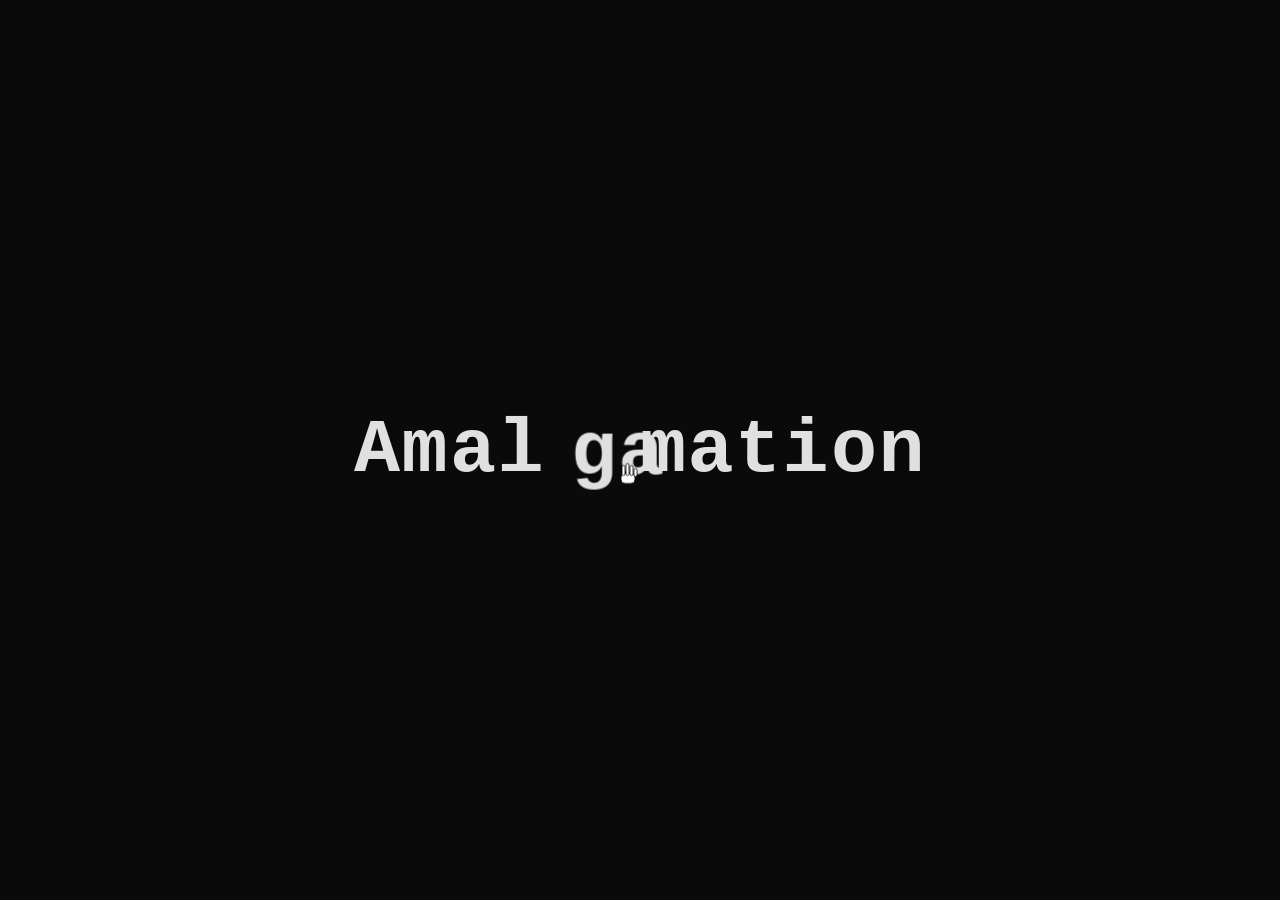
<file: index.html>
<!DOCTYPE html>
<html lang="en">
<head>
<meta charset="UTF-8">
<meta name="viewport" content="width=device-width, initial-scale=1.0">
<title>Amalgamation</title>
<link rel="preconnect" href="https://fonts.googleapis.com">
<link rel="preconnect" href="https://fonts.gstatic.com" crossorigin>
<link href="https://fonts.googleapis.com/css2?family=Playfair+Display:wght@700&family=Space+Mono:wght@700&family=Bebas+Neue&family=Caveat:wght@700&family=Press+Start+2P&family=Righteous&family=Permanent+Marker&family=Abril+Fatface&family=Lobster&family=Orbitron:wght@700&family=Pacifico&family=Rubik+Mono+One&display=swap" rel="stylesheet">
<style>
  * { margin: 0; padding: 0; box-sizing: border-box; }

  body {
    background: #0a0a0a;
    display: flex;
    justify-content: center;
    align-items: center;
    min-height: 100vh;
    overflow: hidden;
    font-family: 'Courier New', Courier, monospace;
    cursor: default;
  }

  .text-container {
    display: flex;
    align-items: flex-end;
    position: relative;
    user-select: none;
  }

  .letter-pair {
    font-size: clamp(2rem, 6vw, 5rem);
    font-weight: 700;
    color: #e0e0e0;
    position: relative;
    display: inline-block;
    will-change: transform;
    letter-spacing: 0.02em;
    transform-origin: center center;
    cursor: grab;
  }
  .letter-pair:active { cursor: grabbing; }

  .letter-pair.grabbed { color: #ffffff; }

  /* --- Fake cursor --- */
  #cursor {
    position: fixed;
    top: 0; left: 0;
    pointer-events: none;
    z-index: 9999;
    will-change: transform;
  }
  #cursor svg { display: none; }
  #cursor .arrow   { display: block; }
  #cursor.grab     .arrow { display: none; }
  #cursor.grab     .grab  { display: block; }
  #cursor.grabbing .arrow    { display: none; }
  #cursor.grabbing .grabbing { display: block; }
  #cursor.nwse .arrow { display: none; }
  #cursor.nwse .resize-nwse { display: block; }
  #cursor.nesw .arrow { display: none; }
  #cursor.nesw .resize-nesw { display: block; }

  /* --- Transform box --- */
  #transform-box {
    position: fixed;
    pointer-events: none;
    z-index: 9998;
    display: none;
  }
  #transform-box.visible { display: block; }
  #transform-box.user-active { pointer-events: auto; }

  #transform-box .border {
    position: absolute;
    inset: 0;
    border: 1.5px dashed rgba(120, 170, 255, 0.7);
    pointer-events: none;
  }

  #transform-box .handle {
    position: absolute;
    width: 12px;
    height: 12px;
    background: #fff;
    border: 1.5px solid rgba(120, 170, 255, 0.9);
    pointer-events: auto;
    cursor: pointer;
  }
  #transform-box .handle.tl, #transform-box .handle.br { cursor: nwse-resize; }
  #transform-box .handle.tr, #transform-box .handle.bl { cursor: nesw-resize; }
  #transform-box .handle.tc, #transform-box .handle.bc { cursor: ns-resize; }
  #transform-box .handle.ml, #transform-box .handle.mr { cursor: ew-resize; }

  /* Rotate zones — invisible areas just outside corners */
  #transform-box .rotate-zone {
    position: absolute;
    width: 20px;
    height: 20px;
    pointer-events: auto;
    cursor: url("data:image/svg+xml,%3Csvg xmlns='http://www.w3.org/2000/svg' width='24' height='24' viewBox='0 0 24 24' fill='none'%3E%3Cpath d='M12 3a9 9 0 1 1-6.36 2.64' stroke='white' stroke-width='2' stroke-linecap='round'/%3E%3Cpolyline points='5.64,2 5.64,5.64 2,5.64' stroke='white' stroke-width='2' stroke-linecap='round' fill='none'/%3E%3C/svg%3E") 12 12, pointer;
  }
  #transform-box .rotate-zone.rtl { top: -20px; left: -20px; }
  #transform-box .rotate-zone.rtr { top: -20px; right: -20px; }
  #transform-box .rotate-zone.rbl { bottom: -20px; left: -20px; }
  #transform-box .rotate-zone.rbr { bottom: -20px; right: -20px; }

  /* Shear zones — edges between handles */
  #transform-box .shear-zone {
    position: absolute;
    pointer-events: auto;
  }
  #transform-box .shear-zone.st { top: -6px; left: 20px; right: 20px; height: 12px; cursor: ew-resize; }
  #transform-box .shear-zone.sb { bottom: -6px; left: 20px; right: 20px; height: 12px; cursor: ew-resize; }
  #transform-box .shear-zone.sl { left: -6px; top: 20px; bottom: 20px; width: 12px; cursor: ns-resize; }
  #transform-box .shear-zone.sr { right: -6px; top: 20px; bottom: 20px; width: 12px; cursor: ns-resize; }

  /* --- Context menu --- */
  #context-menu {
    position: fixed;
    display: none;
    background: #2a2a2a;
    border: 1px solid #555;
    border-radius: 4px;
    padding: 2px 0;
    min-width: 120px;
    box-shadow: 0 4px 16px rgba(0,0,0,0.5);
    z-index: 10000;
    pointer-events: none;
  }
  #context-menu.visible { display: block; }
  #context-menu .menu-item {
    padding: 6px 16px;
    color: #ccc;
    font-size: 13px;
    font-family: -apple-system, BlinkMacSystemFont, 'Segoe UI', sans-serif;
    white-space: nowrap;
  }
  #context-menu .menu-item.hovered {
    background: #3a6abf;
    color: #fff;
  }
  #context-menu .menu-item .check {
    display: inline-block;
    width: 14px;
    color: #ccc;
  }
  #context-menu .menu-item.checked .check::before {
    content: "\2713";
  }
  #context-menu .menu-separator {
    height: 1px;
    background: #444;
    margin: 2px 0;
  }
  /* corners */
  #transform-box .handle.tl { top: -6px; left: -6px; }
  #transform-box .handle.tc { top: -6px; left: calc(50% - 6px); }
  #transform-box .handle.tr { top: -6px; right: -6px; }
  #transform-box .handle.ml { top: calc(50% - 6px); left: -6px; }
  #transform-box .handle.mr { top: calc(50% - 6px); right: -6px; }
  #transform-box .handle.bl { bottom: -6px; left: -6px; }
  #transform-box .handle.bc { bottom: -6px; left: calc(50% - 6px); }
  #transform-box .handle.br { bottom: -6px; right: -6px; }

  /* Rotate cursor */
  #cursor.rotate .arrow { display: none; }
  #cursor.rotate .rotate-icon { display: block; }

  /* --- Font dropdown --- */
  #font-dropdown {
    position: fixed;
    pointer-events: none;
    z-index: 9998;
    display: none;
    background: #2a2a2a;
    border: 1px solid #555;
    border-radius: 4px;
    padding: 2px 0;
    min-width: 180px;
    box-shadow: 0 4px 16px rgba(0,0,0,0.5);
  }
  #font-dropdown.visible { display: block; }

  #font-dropdown .font-option {
    padding: 5px 12px;
    color: #ccc;
    font-size: 14px;
    white-space: nowrap;
    transition: background 0.05s;
  }
  #font-dropdown .font-option.hovered {
    background: #3a6abf;
    color: #fff;
  }

  /* I-beam cursor for text cursor */
  #cursor.text-cursor .arrow { display: none; }
  #cursor.text-cursor .ibeam { display: block; }
</style>
</head>
<body>

<div class="text-container" id="container"></div>

<!-- Font picker dropdown -->
<div id="font-dropdown"></div>

<!-- Transform bounding box overlay -->
<div id="transform-box">
  <div class="border"></div>
  <div class="handle tl"></div>
  <div class="handle tc"></div>
  <div class="handle tr"></div>
  <div class="handle ml"></div>
  <div class="handle mr"></div>
  <div class="handle bl"></div>
  <div class="handle bc"></div>
  <div class="handle br"></div>
  <div class="rotate-zone rtl" data-corner="tl"></div>
  <div class="rotate-zone rtr" data-corner="tr"></div>
  <div class="rotate-zone rbl" data-corner="bl"></div>
  <div class="rotate-zone rbr" data-corner="br"></div>
  <div class="shear-zone st" data-edge="top"></div>
  <div class="shear-zone sb" data-edge="bottom"></div>
  <div class="shear-zone sl" data-edge="left"></div>
  <div class="shear-zone sr" data-edge="right"></div>
</div>

<!-- Context menu for copy/paste -->
<div id="context-menu">
  <div class="menu-item" data-action="copy"><span class="check"></span>Copy</div>
  <div class="menu-separator"></div>
  <div class="menu-item" data-action="paste"><span class="check"></span>Paste</div>
  <div class="menu-separator"></div>
  <div class="menu-item" data-action="bold"><span class="check"></span>Bold</div>
  <div class="menu-item" data-action="italic"><span class="check"></span>Italic</div>
</div>

<!-- Fake cursor element -->
<div id="cursor">
  <!-- Arrow -->
  <svg class="arrow" width="24" height="24" viewBox="0 0 24 24" fill="none">
    <path d="M5 3l14 9-7 1.5L8 21z" fill="#fff" stroke="#000" stroke-width="1"/>
  </svg>
  <!-- Open hand -->
  <svg class="grab" width="28" height="28" viewBox="0 0 28 28" fill="none">
    <g fill="#fff" stroke="#000" stroke-width="0.8">
      <rect x="7" y="14" width="14" height="10" rx="4"/>
      <rect x="8"  y="6"  width="3" height="10" rx="1.5"/>
      <rect x="12" y="4"  width="3" height="12" rx="1.5"/>
      <rect x="16" y="6"  width="3" height="10" rx="1.5"/>
      <rect x="20" y="9"  width="3" height="8"  rx="1.5"/>
    </g>
  </svg>
  <!-- Closed hand -->
  <svg class="grabbing" width="28" height="28" viewBox="0 0 28 28" fill="none">
    <g fill="#fff" stroke="#000" stroke-width="0.8">
      <rect x="7" y="12" width="14" height="12" rx="4"/>
      <rect x="8"  y="9"  width="3" height="6" rx="1.5"/>
      <rect x="12" y="8"  width="3" height="7" rx="1.5"/>
      <rect x="16" y="9"  width="3" height="6" rx="1.5"/>
      <rect x="20" y="10" width="3" height="5" rx="1.5"/>
    </g>
  </svg>
  <!-- I-beam (text select) -->
  <svg class="ibeam" width="24" height="24" viewBox="0 0 24 24" fill="none">
    <g stroke="#fff" stroke-width="2" stroke-linecap="round">
      <line x1="12" y1="4" x2="12" y2="20"/>
      <line x1="9" y1="4" x2="15" y2="4"/>
      <line x1="9" y1="20" x2="15" y2="20"/>
    </g>
    <g stroke="#000" stroke-width="3.5" stroke-linecap="round" opacity="0.3">
      <line x1="12" y1="4" x2="12" y2="20"/>
    </g>
    <g stroke="#fff" stroke-width="2" stroke-linecap="round">
      <line x1="12" y1="4" x2="12" y2="20"/>
      <line x1="9" y1="4" x2="15" y2="4"/>
      <line x1="9" y1="20" x2="15" y2="20"/>
    </g>
  </svg>
  <!-- Rotate cursor -->
  <svg class="rotate-icon" width="24" height="24" viewBox="0 0 24 24" fill="none">
    <g stroke="#000" stroke-width="3.5" stroke-linecap="round" opacity="0.3">
      <path d="M12 3a9 9 0 1 1-6.36 2.64"/>
    </g>
    <g stroke="#fff" stroke-width="2" stroke-linecap="round">
      <path d="M12 3a9 9 0 1 1-6.36 2.64"/>
      <polyline points="5.64,2 5.64,5.64 2,5.64"/>
    </g>
  </svg>
  <!-- Resize NWSE (top-left / bottom-right diagonal) -->
  <svg class="resize-nwse" width="24" height="24" viewBox="0 0 24 24" fill="none">
    <g stroke="#fff" stroke-width="2" stroke-linecap="round">
      <line x1="5" y1="5" x2="19" y2="19"/>
      <polyline points="5,11 5,5 11,5"/>
      <polyline points="19,13 19,19 13,19"/>
    </g>
    <g stroke="#000" stroke-width="3.5" stroke-linecap="round" opacity="0.3">
      <line x1="5" y1="5" x2="19" y2="19"/>
    </g>
    <g stroke="#fff" stroke-width="2" stroke-linecap="round">
      <line x1="5" y1="5" x2="19" y2="19"/>
      <polyline points="5,11 5,5 11,5"/>
      <polyline points="19,13 19,19 13,19"/>
    </g>
  </svg>
  <!-- Resize NESW (top-right / bottom-left diagonal) -->
  <svg class="resize-nesw" width="24" height="24" viewBox="0 0 24 24" fill="none">
    <g stroke="#000" stroke-width="3.5" stroke-linecap="round" opacity="0.3">
      <line x1="19" y1="5" x2="5" y2="19"/>
    </g>
    <g stroke="#fff" stroke-width="2" stroke-linecap="round">
      <line x1="19" y1="5" x2="5" y2="19"/>
      <polyline points="13,5 19,5 19,11"/>
      <polyline points="11,19 5,19 5,13"/>
    </g>
  </svg>
</div>

<script>
// ==================== SETUP ====================
const word = "Amalgamation";
const pairStrings = [];
for (let i = 0; i < word.length; i += 2) {
  pairStrings.push(word.slice(i, i + 2));
}

const container = document.getElementById("container");
const cursorEl = document.getElementById("cursor");
const transformBox = document.getElementById("transform-box");
const elements = [];

pairStrings.forEach((pair) => {
  const span = document.createElement("span");
  span.className = "letter-pair";
  span.textContent = pair;
  span.dataset.fontName = 'Courier New';
  container.appendChild(span);
  elements.push(span);
});

// Per-pair state: offset + independent x/y scale + natural dims
// baseCenterX/Y = screen center when tx=ty=0, scaleX=scaleY=1
const pairState = elements.map((el) => {
  const r = el.getBoundingClientRect();
  return {
    x: 0, y: 0,
    scaleX: 1, scaleY: 1,
    rotation: 0, // radians
    skewX: 0, skewY: 0, // radians
    bold: false,
    italic: false,
    naturalHW: r.width / 2,
    naturalHH: r.height / 2,
    baseCenterX: r.left + r.width / 2,
    baseCenterY: r.top + r.height / 2,
  };
});

// ==================== UTILS ====================
function randomRange(min, max) {
  return min + Math.random() * (max - min);
}
function lerp(a, b, t) {
  return a + (b - a) * t;
}
function clamp(v, lo, hi) {
  return Math.max(lo, Math.min(hi, v));
}

// Mouse acceleration curve
function mouseEase(t) {
  if (t < 0.15) {
    const s = t / 0.15;
    return 0.15 * s * s;
  } else if (t < 0.7) {
    return 0.15 + (t - 0.15) * (0.75 / 0.55);
  } else {
    const s = (t - 0.7) / 0.3;
    const overshoot = 1.02;
    return Math.min(0.9 + 0.1 * (1 - Math.pow(1 - s, 3)) * overshoot, 1.005);
  }
}

function handTremor(t, seed) {
  return Math.sin(t * 47.3 + seed) * 0.7
       + Math.sin(t * 91.7 + seed * 2.3) * 0.4
       + Math.sin(t * 23.1 + seed * 0.7) * 0.5
       + Math.sin(t * 137.9 + seed * 3.1) * 0.25;
}

function generateMousePath(x0, y0, x1, y1, numPoints) {
  const points = [];
  const dx = x1 - x0, dy = y1 - y0;
  const dist = Math.sqrt(dx * dx + dy * dy) || 1;
  const px = -dy / dist, py = dx / dist;
  const arcAmount = randomRange(-dist * 0.08, dist * 0.08);
  const seed = Math.random() * 1000;

  for (let i = 0; i <= numPoints; i++) {
    const t = i / numPoints;
    const eased = mouseEase(t);
    let x = lerp(x0, x1, eased);
    let y = lerp(y0, y1, eased);
    const arcT = Math.sin(t * Math.PI);
    x += px * arcAmount * arcT;
    y += py * arcAmount * arcT;
    x += handTremor(t * 10, seed) * 1.2;
    y += handTremor(t * 10, seed + 500) * 1.2;
    points.push({ x, y });
  }
  return points;
}

function getMoveDuration(dist) {
  // Fast, snappy movements like a real mouse
  return 80 + Math.sqrt(dist) * 10 + randomRange(0, 60);
}
function getDragDuration(dist) {
  return 100 + Math.sqrt(dist) * 14 + randomRange(0, 80);
}

function followPath(cursor, now) {
  const elapsed = now - cursor.pathStartTime;
  const t = Math.min(elapsed / cursor.pathDuration, 1);
  const idx = Math.min(Math.floor(t * (cursor.path.length - 1)), cursor.path.length - 1);
  cursor.x = cursor.path[idx].x;
  cursor.y = cursor.path[idx].y;
  return t;
}

// ==================== TRANSFORM BOX ====================
// Which handle names correspond to which corner
const HANDLE_NAMES = ['tl','tc','tr','ml','mr','bl','bc','br'];
const CORNER_HANDLES = ['tl','tr','bl','br'];

function getHandlePosition(rect, handle) {
  switch (handle) {
    case 'tl': return { x: rect.left,                    y: rect.top };
    case 'tc': return { x: rect.left + rect.width / 2,   y: rect.top };
    case 'tr': return { x: rect.left + rect.width,        y: rect.top };
    case 'ml': return { x: rect.left,                    y: rect.top + rect.height / 2 };
    case 'mr': return { x: rect.left + rect.width,        y: rect.top + rect.height / 2 };
    case 'bl': return { x: rect.left,                    y: rect.top + rect.height };
    case 'bc': return { x: rect.left + rect.width / 2,   y: rect.top + rect.height };
    case 'br': return { x: rect.left + rect.width,        y: rect.top + rect.height };
  }
}

function getHandleCursorClass(handle) {
  if (handle === 'tl' || handle === 'br') return 'nwse';
  if (handle === 'tr' || handle === 'bl') return 'nesw';
  // For edge handles, just use nwse as a fallback
  return 'nwse';
}

// The "anchor" is the opposite corner/edge from the grabbed handle
function getAnchorHandle(handle) {
  const map = { tl:'br', tr:'bl', bl:'tr', br:'tl', tc:'bc', bc:'tc', ml:'mr', mr:'ml' };
  return map[handle];
}

function getPairScreenBox(pairIndex) {
  const ps = pairState[pairIndex];
  const cx = ps.baseCenterX + ps.x;
  const cy = ps.baseCenterY + ps.y;
  const hw = ps.naturalHW * ps.scaleX;
  const hh = ps.naturalHH * ps.scaleY;
  return { left: cx - hw, top: cy - hh, width: hw * 2, height: hh * 2 };
}

function updateTransformBoxPosition(pairIndex) {
  const b = getPairScreenBox(pairIndex);
  const ps = pairState[pairIndex];
  transformBox.style.left   = b.left + 'px';
  transformBox.style.top    = b.top + 'px';
  transformBox.style.width  = b.width + 'px';
  transformBox.style.height = b.height + 'px';
  transformBox.style.transformOrigin = 'center center';
  transformBox.style.transform = `rotate(${ps.rotation.toFixed(4)}rad) skew(${ps.skewX.toFixed(4)}rad, ${ps.skewY.toFixed(4)}rad)`;
}

function showTransformBox(pairIndex) {
  transformBox.classList.add('visible');
  updateTransformBoxPosition(pairIndex);
}

function hideTransformBox() {
  // Don't hide if the user has an active selection
  if (transformBox.classList.contains('user-active')) return;
  transformBox.classList.remove('visible');
}

// ==================== FONT DROPDOWN ====================
const FONTS = [
  { name: 'Courier New',       css: "'Courier New', Courier, monospace" },
  { name: 'Playfair Display',  css: "'Playfair Display', serif" },
  { name: 'Space Mono',        css: "'Space Mono', monospace" },
  { name: 'Bebas Neue',        css: "'Bebas Neue', sans-serif" },
  { name: 'Caveat',            css: "'Caveat', cursive" },
  { name: 'Press Start 2P',    css: "'Press Start 2P', monospace" },
  { name: 'Righteous',         css: "'Righteous', sans-serif" },
  { name: 'Permanent Marker',  css: "'Permanent Marker', cursive" },
  { name: 'Abril Fatface',     css: "'Abril Fatface', serif" },
  { name: 'Lobster',           css: "'Lobster', cursive" },
  { name: 'Orbitron',          css: "'Orbitron', sans-serif" },
  { name: 'Pacifico',          css: "'Pacifico', cursive" },
  { name: 'Rubik Mono One',    css: "'Rubik Mono One', monospace" },
  {
    name: '3D Shaded',
    css: "'Rubik Mono One', monospace",
    shadow:
      "1px 1px 0 #c0c0c0," +
      "2px 2px 0 #a0a0a0," +
      "3px 3px 0 #808080," +
      "4px 4px 0 #606060," +
      "5px 5px 0 #404040," +
      "6px 6px 0 #202020," +
      "7px 7px 8px rgba(0,0,0,0.8)"
  },
];

// Apply a font entry (family + optional text-shadow like 3D) to a pair.
// We identify by name because "3D Shaded" shares its css family with "Rubik Mono One".
function setPairFontEntry(i, entry) {
  elements[i].style.fontFamily = entry.css;
  elements[i].style.textShadow = entry.shadow || '';
  pairFonts[i] = entry.css;
  elements[i].dataset.fontName = entry.name;
}

function getPairFontEntry(i) {
  const name = elements[i].dataset.fontName;
  return FONTS.find(f => f.name === name) || FONTS.find(f => f.css === pairFonts[i]) || FONTS[0];
}

const fontDropdown = document.getElementById("font-dropdown");
let fontOptionEls = [];

function buildDropdownOptions(excludeFont) {
  // Pick 5-7 random fonts to show (always include a few, exclude current)
  const available = FONTS.filter(f => f.name !== excludeFont);
  const shuffled = available.sort(() => Math.random() - 0.5);
  const count = Math.floor(randomRange(5, 8));
  const chosen = shuffled.slice(0, count);

  fontDropdown.innerHTML = '';
  fontOptionEls = [];
  chosen.forEach(f => {
    const div = document.createElement('div');
    div.className = 'font-option';
    div.textContent = f.name;
    div.style.fontFamily = f.css;
    div.dataset.fontCss = f.css;
    div.dataset.fontName = f.name;
    fontDropdown.appendChild(div);
    fontOptionEls.push(div);
  });
}

function showFontDropdown(x, y) {
  // Clamp so dropdown stays on screen
  const maxX = window.innerWidth - 200;
  const maxY = window.innerHeight - 250;
  fontDropdown.style.left = Math.min(x, maxX) + 'px';
  fontDropdown.style.top = Math.min(y, maxY) + 'px';
  fontDropdown.classList.add('visible');
}

function hideFontDropdown() {
  fontDropdown.classList.remove('visible');
  fontOptionEls.forEach(el => el.classList.remove('hovered'));
}

function highlightFontOption(index) {
  fontOptionEls.forEach((el, i) => {
    el.classList.toggle('hovered', i === index);
  });
}

// Track current font per pair
const pairFonts = elements.map(() => "'Courier New', Courier, monospace");

// ==================== CONTEXT MENU & CLIPBOARD ====================
const contextMenu = document.getElementById('context-menu');
const clipboard = { pairIndex: -1 }; // which pair was "copied"

function showContextMenu(x, y) {
  contextMenu.style.left = Math.min(x, window.innerWidth - 140) + 'px';
  contextMenu.style.top = Math.min(y, window.innerHeight - 80) + 'px';
  contextMenu.classList.add('visible');
}

function hideContextMenu() {
  contextMenu.classList.remove('visible');
  contextMenu.querySelectorAll('.menu-item').forEach(el => el.classList.remove('hovered'));
}

function highlightMenuItem(actionName) {
  contextMenu.querySelectorAll('.menu-item').forEach(el => {
    el.classList.toggle('hovered', el.dataset.action === actionName);
  });
}

function applyTextStyle(i) {
  const ps = pairState[i];
  const el = elements[i];
  el.style.fontWeight = ps.bold ? '900' : '';
  el.style.fontStyle = ps.italic ? 'italic' : '';
  // Bold/italic changes text metrics → flex layout shifts → recalc all pairs
  recalcAllNaturalDims();
}

function syncContextMenuChecks(pairIndex) {
  const ps = pairIndex >= 0 ? pairState[pairIndex] : null;
  contextMenu.querySelectorAll('.menu-item').forEach(el => {
    const a = el.dataset.action;
    if (a === 'bold')        el.classList.toggle('checked', !!(ps && ps.bold));
    else if (a === 'italic') el.classList.toggle('checked', !!(ps && ps.italic));
  });
}

function duplicatePair(srcIndex, offsetX, offsetY) {
  // Create a visual copy of the source pair at an offset position
  const srcEl = elements[srcIndex];
  const srcPs = pairState[srcIndex];
  const span = document.createElement('span');
  span.className = 'letter-pair';
  span.textContent = srcEl.textContent;
  // Copy font entry (carries font-family AND any text-shadow like 3D)
  const srcFontEntry = getPairFontEntry(srcIndex);
  span.style.fontFamily = srcFontEntry.css;
  if (srcFontEntry.shadow) span.style.textShadow = srcFontEntry.shadow;
  span.dataset.fontName = srcFontEntry.name;
  if (srcPs.bold) span.style.fontWeight = '900';
  if (srcPs.italic) span.style.fontStyle = 'italic';
  container.appendChild(span);

  // Measure the new element's natural position
  const oldTransforms = elements.map((el, i) => el.style.transform);
  elements.forEach(el => { el.style.transform = 'translate(0px, 0px) scale(1, 1)'; });
  span.style.transform = 'translate(0px, 0px) scale(1, 1)';

  const r = span.getBoundingClientRect();
  const newPs = {
    x: 0, y: 0,
    scaleX: srcPs.scaleX, scaleY: srcPs.scaleY,
    rotation: srcPs.rotation,
    skewX: srcPs.skewX, skewY: srcPs.skewY,
    bold: srcPs.bold,
    italic: srcPs.italic,
    naturalHW: r.width / 2,
    naturalHH: r.height / 2,
    baseCenterX: r.left + r.width / 2,
    baseCenterY: r.top + r.height / 2,
  };

  // Position the copy at the desired screen position
  const srcScreenX = srcPs.baseCenterX + srcPs.x;
  const srcScreenY = srcPs.baseCenterY + srcPs.y;
  newPs.x = (srcScreenX + offsetX) - newPs.baseCenterX;
  newPs.y = (srcScreenY + offsetY) - newPs.baseCenterY;

  elements.push(span);
  pairState.push(newPs);
  pairFonts.push(pairFonts[srcIndex]);

  // Restore all existing transforms
  elements.forEach((el, i) => {
    if (i < oldTransforms.length) {
      el.style.transform = oldTransforms[i];
    }
  });

  // Recalc to account for flex layout shift from adding a new element
  recalcAllNaturalDims();

  // Add user interaction to the new element
  const newIndex = elements.length - 1;
  span.addEventListener('mousedown', (e) => {
    if (e.button === 2) return; // right-click handled separately
    e.preventDefault();
    userSelectPair(newIndex);
    user.dragging = true;
    user.mode = 'move';
    user.startX = e.clientX;
    user.startY = e.clientY;
    user.startPairX = pairState[newIndex].x;
    user.startPairY = pairState[newIndex].y;
  });
  span.addEventListener('contextmenu', (e) => {
    e.preventDefault();
    userSelectPair(newIndex);
    clipboard.pairIndex = newIndex;
    showContextMenu(e.clientX, e.clientY);
    contextMenu.style.pointerEvents = 'auto';
    contextMenu.querySelectorAll('.menu-item').forEach(mi => {
      mi.style.opacity = '1';
      mi.style.pointerEvents = 'auto';
    });
    syncContextMenuChecks(newIndex);
  });

  return newIndex;
}

// ==================== STATE MACHINE ====================
const cursor = {
  x: window.innerWidth / 2,
  y: window.innerHeight / 2 - 100,
  targetPair: -1,
  phase: 'idle',
  path: [],
  pathStartTime: 0,
  pathDuration: 0,
  dragStartCursorX: 0,
  dragStartCursorY: 0,
  dragStartPairX: 0,
  dragStartPairY: 0,
  idleTimer: 0,
  hoverTimer: 0,
  // transform-specific
  actionType: 'drag', // 'drag' or 'transform'
  selectedHandle: 'br',
  anchorX: 0,
  anchorY: 0,
  startScaleX: 1,
  startScaleY: 1,
  startHandleX: 0,
  startHandleY: 0,
  // sign of (handle - anchor) per axis at drag start
  signX: 1,
  signY: 1,
  // font-change specific
  selectedFontIndex: 0,
  // rotate-specific
  startRotation: 0,
  startAngleToCenter: 0,
  // skew-specific
  startSkewX: 0,
  startSkewY: 0,
  skewAxis: 'x', // 'x' or 'y'
  // copyPaste-specific
  copiedPairIndex: -1,
  pasteX: 0,
  pasteY: 0,
};

function pickNextTarget() {
  let next;
  do {
    next = Math.floor(Math.random() * elements.length);
  } while (next === cursor.targetPair && Math.random() > 0.3);
  return next;
}

function getPairCenter(i) {
  const ps = pairState[i];
  return { x: ps.baseCenterX + ps.x, y: ps.baseCenterY + ps.y };
}

// --- Phase transitions ---

function startIdle() {
  cursor.phase = 'idle';
  cursor.idleTimer = randomRange(80, 350);
  cursorEl.className = '';
  hideTransformBox();
  hideFontDropdown();
  hideContextMenu();
}

function startMoveToTarget() {
  cursor.targetPair = pickNextTarget();
  // Action type distribution:
  // drag: 43% | transform(scale): 20% | rotate: 15% | fontChange: 10% | skew: 10% | copyPaste: 2%
  const roll = Math.random();
  if      (roll < 0.43) cursor.actionType = 'drag';
  else if (roll < 0.63) cursor.actionType = 'transform';
  else if (roll < 0.78) cursor.actionType = 'rotate';
  else if (roll < 0.88) cursor.actionType = 'fontChange';
  else if (roll < 0.98) cursor.actionType = 'skew';
  else                   cursor.actionType = 'copyPaste';

  let aimX, aimY;
  const center = getPairCenter(cursor.targetPair);

  if (cursor.actionType === 'drag') {
    aimX = center.x + randomRange(-10, 10);
    aimY = center.y + randomRange(-8, 8);
  } else if (cursor.actionType === 'fontChange') {
    // Move to the text (we'll right-click / click on it)
    aimX = center.x + randomRange(-5, 15);
    aimY = center.y + randomRange(-5, 5);
  } else {
    aimX = center.x + randomRange(-5, 5);
    aimY = center.y + randomRange(-5, 5);
  }

  const dist = Math.sqrt((aimX - cursor.x) ** 2 + (aimY - cursor.y) ** 2);
  cursor.path = generateMousePath(cursor.x, cursor.y, aimX, aimY, 60);
  cursor.pathStartTime = performance.now();
  cursor.pathDuration = getMoveDuration(dist);
  cursor.phase = 'moveToTarget';
  cursorEl.className = '';
}

function startHover() {
  cursor.phase = 'hover';
  cursor.hoverTimer = randomRange(80, 250);

  if (cursor.actionType === 'fontChange') {
    cursorEl.className = 'text-cursor';
  } else {
    cursorEl.className = 'grab';
  }

  if (cursor.actionType === 'transform' || cursor.actionType === 'rotate' || cursor.actionType === 'skew') {
    showTransformBox(cursor.targetPair);
  }
}

function startMoveToHandle() {
  // Pick a corner handle
  cursor.selectedHandle = CORNER_HANDLES[Math.floor(Math.random() * CORNER_HANDLES.length)];
  const boxRect = getPairScreenBox(cursor.targetPair);
  const handlePos = getHandlePosition(boxRect, cursor.selectedHandle);
  const aimX = handlePos.x + randomRange(-2, 2);
  const aimY = handlePos.y + randomRange(-2, 2);
  const dist = Math.sqrt((aimX - cursor.x) ** 2 + (aimY - cursor.y) ** 2);
  cursor.path = generateMousePath(cursor.x, cursor.y, aimX, aimY, 40);
  cursor.pathStartTime = performance.now();
  cursor.pathDuration = getMoveDuration(dist);
  cursor.phase = 'moveToHandle';
  cursorEl.className = '';
}

function startHandleHover() {
  cursor.phase = 'handleHover';
  cursor.hoverTimer = randomRange(50, 150);
  cursorEl.className = getHandleCursorClass(cursor.selectedHandle);
}

function startGrab() {
  if (cursor.actionType === 'drag') {
    cursor.phase = 'grab';
    cursor.hoverTimer = randomRange(30, 80);
    cursorEl.className = 'grabbing';
    elements[cursor.targetPair].classList.add('grabbed');
    cursor.dragStartPairX = pairState[cursor.targetPair].x;
    cursor.dragStartPairY = pairState[cursor.targetPair].y;
    cursor.dragStartCursorX = cursor.x;
    cursor.dragStartCursorY = cursor.y;
  }
}

function startTransformGrab() {
  cursor.phase = 'transformGrab';
  cursor.hoverTimer = randomRange(30, 70);

  const anchorHandle = getAnchorHandle(cursor.selectedHandle);
  const box = getPairScreenBox(cursor.targetPair);
  const anchorPos = getHandlePosition(box, anchorHandle);
  const handlePos = getHandlePosition(box, cursor.selectedHandle);

  cursor.anchorX = anchorPos.x;
  cursor.anchorY = anchorPos.y;
  cursor.startHandleX = handlePos.x;
  cursor.startHandleY = handlePos.y;
  cursor.startScaleX = pairState[cursor.targetPair].scaleX;
  cursor.startScaleY = pairState[cursor.targetPair].scaleY;
  // record which direction handle is relative to anchor
  cursor.signX = Math.sign(handlePos.x - anchorPos.x) || 1;
  cursor.signY = Math.sign(handlePos.y - anchorPos.y) || 1;
}

function startDrag() {
  const maxDrag = Math.min(window.innerWidth, window.innerHeight) * 0.12;
  const dragDist = randomRange(10, maxDrag);
  const dragAngle = Math.random() * Math.PI * 2;
  const currentX = pairState[cursor.targetPair].x;
  const currentY = pairState[cursor.targetPair].y;
  const distFromOrigin = Math.sqrt(currentX ** 2 + currentY ** 2);
  const maxDrift = Math.min(window.innerWidth, window.innerHeight) * 0.15;
  let biasAngle = dragAngle;
  if (distFromOrigin > maxDrift * 0.5) {
    const toOrigin = Math.atan2(-currentY, -currentX);
    biasAngle = lerp(dragAngle, toOrigin, 0.4 + Math.random() * 0.3);
  }
  const destX = cursor.x + Math.cos(biasAngle) * dragDist;
  const destY = cursor.y + Math.sin(biasAngle) * dragDist;
  const dist = Math.sqrt((destX - cursor.x) ** 2 + (destY - cursor.y) ** 2);

  if (Math.random() < 0.35) {
    const midX = cursor.x + Math.cos(biasAngle) * dragDist * 0.5 + randomRange(-15, 15);
    const midY = cursor.y + Math.sin(biasAngle) * dragDist * 0.5 + randomRange(-15, 15);
    const path1 = generateMousePath(cursor.x, cursor.y, midX, midY, 30);
    const path2 = generateMousePath(midX, midY, destX, destY, 30);
    cursor.path = path1.concat(path2.slice(1));
  } else {
    cursor.path = generateMousePath(cursor.x, cursor.y, destX, destY, 60);
  }

  cursor.pathStartTime = performance.now();
  cursor.pathDuration = getDragDuration(dist);
  cursor.phase = 'drag';
  cursor.dragStartCursorX = cursor.x;
  cursor.dragStartCursorY = cursor.y;
  cursor.dragStartPairX = pairState[cursor.targetPair].x;
  cursor.dragStartPairY = pairState[cursor.targetPair].y;
}

function biasedTargetScale(current) {
  if (current > 1.3) return randomRange(0.7, 1.05);
  if (current < 0.7) return randomRange(0.9, 1.3);
  return randomRange(0.6, 1.4);
}

function startTransformDrag() {
  const ps = pairState[cursor.targetPair];
  // 25% of the time: uniform scale (same X and Y)
  let targetSX, targetSY;
  if (Math.random() < 0.25) {
    const s = biasedTargetScale(Math.max(ps.scaleX, ps.scaleY));
    targetSX = s;
    targetSY = s;
  } else {
    targetSX = biasedTargetScale(ps.scaleX);
    targetSY = biasedTargetScale(ps.scaleY);
  }

  // Where should the handle end up given those target scales?
  // handle_x = anchor_x + signX * 2 * naturalHW * targetSX
  const destX = cursor.anchorX + cursor.signX * 2 * ps.naturalHW * targetSX;
  const destY = cursor.anchorY + cursor.signY * 2 * ps.naturalHH * targetSY;

  const moveDist = Math.sqrt((destX - cursor.x) ** 2 + (destY - cursor.y) ** 2);
  cursor.path = generateMousePath(cursor.x, cursor.y, destX, destY, 60);
  cursor.pathStartTime = performance.now();
  cursor.pathDuration = getDragDuration(moveDist);
  cursor.phase = 'transformDrag';
}

function startRelease() {
  cursor.phase = 'release';
  cursor.hoverTimer = randomRange(50, 180);
  if (cursor.actionType === 'drag') {
    cursorEl.className = 'grab';
    elements[cursor.targetPair].classList.remove('grabbed');
  } else {
    cursorEl.className = getHandleCursorClass(cursor.selectedHandle);
  }
}

function startTransformRelease() {
  cursor.phase = 'transformRelease';
  cursor.hoverTimer = randomRange(80, 250);
  cursorEl.className = '';
}

// --- ROTATE PHASES ---

function startMoveToRotateHandle() {
  // Move to just outside a random corner (rotation hotspot)
  cursor.selectedHandle = CORNER_HANDLES[Math.floor(Math.random() * CORNER_HANDLES.length)];
  const boxRect = getPairScreenBox(cursor.targetPair);
  const handlePos = getHandlePosition(boxRect, cursor.selectedHandle);
  const center = getPairCenter(cursor.targetPair);
  // Aim slightly outside the corner (where rotate cursor appears in Photoshop)
  const dx = handlePos.x - center.x;
  const dy = handlePos.y - center.y;
  const len = Math.sqrt(dx * dx + dy * dy) || 1;
  const aimX = handlePos.x + (dx / len) * 15 + randomRange(-3, 3);
  const aimY = handlePos.y + (dy / len) * 15 + randomRange(-3, 3);
  const dist = Math.sqrt((aimX - cursor.x) ** 2 + (aimY - cursor.y) ** 2);
  cursor.path = generateMousePath(cursor.x, cursor.y, aimX, aimY, 40);
  cursor.pathStartTime = performance.now();
  cursor.pathDuration = getMoveDuration(dist);
  cursor.phase = 'moveToRotateHandle';
  cursorEl.className = '';
}

function startRotateHover() {
  cursor.phase = 'rotateHover';
  cursor.hoverTimer = randomRange(50, 150);
  cursorEl.className = 'rotate';
}

function startRotateGrab() {
  cursor.phase = 'rotateGrab';
  cursor.hoverTimer = randomRange(30, 70);
  const center = getPairCenter(cursor.targetPair);
  cursor.startRotation = pairState[cursor.targetPair].rotation;
  cursor.startAngleToCenter = Math.atan2(cursor.y - center.y, cursor.x - center.x);
}

function startRotateDrag() {
  const ps = pairState[cursor.targetPair];
  // Pick a target rotation delta: between -45 and +45 degrees
  // Bias toward returning to 0 if already rotated a lot
  let targetDelta;
  const currentDeg = ps.rotation * 180 / Math.PI;
  if (Math.abs(currentDeg) > 25) {
    // Bias back toward 0
    targetDelta = -ps.rotation * randomRange(0.3, 0.8);
  } else {
    targetDelta = randomRange(-0.7, 0.7); // ~±40 degrees in radians
  }

  // Compute where the cursor needs to go to achieve that rotation
  // The cursor needs to arc around the center of the pair
  const center = getPairCenter(cursor.targetPair);
  const dx = cursor.x - center.x;
  const dy = cursor.y - center.y;
  const radius = Math.sqrt(dx * dx + dy * dy) || 50;
  const currentAngle = Math.atan2(dy, dx);
  const targetAngle = currentAngle + targetDelta;
  const destX = center.x + Math.cos(targetAngle) * radius;
  const destY = center.y + Math.sin(targetAngle) * radius;

  // Generate an arc path (not a straight line)
  const numPoints = 60;
  const points = [];
  const seed = Math.random() * 1000;
  for (let i = 0; i <= numPoints; i++) {
    const t = i / numPoints;
    const eased = mouseEase(t);
    const angle = lerp(currentAngle, targetAngle, eased);
    const r = radius + handTremor(t * 10, seed) * 1.0;
    points.push({
      x: center.x + Math.cos(angle) * r,
      y: center.y + Math.sin(angle) * r,
    });
  }

  cursor.path = points;
  cursor.pathStartTime = performance.now();
  cursor.pathDuration = getDragDuration(Math.abs(targetDelta) * radius);
  cursor.phase = 'rotateDrag';
}

function startRotateRelease() {
  cursor.phase = 'rotateRelease';
  cursor.hoverTimer = randomRange(80, 200);
  cursorEl.className = 'rotate';
}

// --- SKEW PHASES ---

function startMoveToSkewHandle() {
  // Move to a mid-edge handle (top-center, bottom-center, mid-left, mid-right)
  const EDGE_HANDLES = ['tc', 'bc', 'ml', 'mr'];
  cursor.selectedHandle = EDGE_HANDLES[Math.floor(Math.random() * EDGE_HANDLES.length)];
  cursor.skewAxis = (cursor.selectedHandle === 'tc' || cursor.selectedHandle === 'bc') ? 'x' : 'y';
  const boxRect = getPairScreenBox(cursor.targetPair);
  const handlePos = getHandlePosition(boxRect, cursor.selectedHandle);
  const aimX = handlePos.x + randomRange(-3, 3);
  const aimY = handlePos.y + randomRange(-3, 3);
  const dist = Math.sqrt((aimX - cursor.x) ** 2 + (aimY - cursor.y) ** 2);
  cursor.path = generateMousePath(cursor.x, cursor.y, aimX, aimY, 40);
  cursor.pathStartTime = performance.now();
  cursor.pathDuration = getMoveDuration(dist);
  cursor.phase = 'moveToSkewHandle';
  cursorEl.className = '';
}

function startSkewHover() {
  cursor.phase = 'skewHover';
  cursor.hoverTimer = randomRange(50, 150);
  // Use nwse/nesw as a stand-in for skew cursor
  cursorEl.className = cursor.skewAxis === 'x' ? 'nesw' : 'nwse';
}

function startSkewGrab() {
  cursor.phase = 'skewGrab';
  cursor.hoverTimer = randomRange(30, 70);
  cursor.startSkewX = pairState[cursor.targetPair].skewX;
  cursor.startSkewY = pairState[cursor.targetPair].skewY;
  cursor.dragStartCursorX = cursor.x;
  cursor.dragStartCursorY = cursor.y;
}

function startSkewDrag() {
  const ps = pairState[cursor.targetPair];
  // Pick a target skew amount — bias back toward 0 if already skewed
  let targetSkew;
  const currentSkew = cursor.skewAxis === 'x' ? ps.skewX : ps.skewY;
  if (Math.abs(currentSkew) > 0.3) {
    targetSkew = -currentSkew * randomRange(0.3, 0.8);
  } else {
    targetSkew = randomRange(-0.5, 0.5); // ~±28 degrees
  }
  const delta = targetSkew - currentSkew;

  // Drag horizontally for skewX, vertically for skewY
  let destX, destY;
  if (cursor.skewAxis === 'x') {
    destX = cursor.x + delta * 120; // map skew radians to pixels
    destY = cursor.y + randomRange(-5, 5);
  } else {
    destX = cursor.x + randomRange(-5, 5);
    destY = cursor.y + delta * 120;
  }

  const dist = Math.sqrt((destX - cursor.x) ** 2 + (destY - cursor.y) ** 2);
  cursor.path = generateMousePath(cursor.x, cursor.y, destX, destY, 60);
  cursor.pathStartTime = performance.now();
  cursor.pathDuration = getDragDuration(dist);
  cursor.phase = 'skewDrag';
}

function startSkewRelease() {
  cursor.phase = 'skewRelease';
  cursor.hoverTimer = randomRange(80, 200);
  cursorEl.className = '';
}

// --- FONT CHANGE PHASES ---

function startFontClick() {
  // "Click" on the pair — brief pause as if clicking
  cursor.phase = 'fontClick';
  cursor.hoverTimer = randomRange(60, 150);
  cursorEl.className = 'text-cursor';
  // Highlight the pair
  elements[cursor.targetPair].classList.add('grabbed');
}

function startFontDropdownShow() {
  cursor.phase = 'fontDropdownShow';
  cursor.hoverTimer = randomRange(150, 350);
  cursorEl.className = '';
  // Build and show the dropdown near the cursor
  const currentFontName = getPairFontEntry(cursor.targetPair).name;
  buildDropdownOptions(currentFontName);
  showFontDropdown(cursor.x + 8, cursor.y + 8);
}

function startMoveToFontOption() {
  // Pick a random option from the dropdown
  cursor.selectedFontIndex = Math.floor(Math.random() * fontOptionEls.length);
  const optionEl = fontOptionEls[cursor.selectedFontIndex];
  const rect = optionEl.getBoundingClientRect();
  const aimX = rect.left + randomRange(20, rect.width - 10);
  const aimY = rect.top + rect.height / 2 + randomRange(-2, 2);
  const dist = Math.sqrt((aimX - cursor.x) ** 2 + (aimY - cursor.y) ** 2);
  cursor.path = generateMousePath(cursor.x, cursor.y, aimX, aimY, 40);
  cursor.pathStartTime = performance.now();
  cursor.pathDuration = getMoveDuration(dist) * 1.5; // slower, deliberate
  cursor.phase = 'moveToFontOption';
  cursorEl.className = '';
}

// Recalc natural dims for ALL pairs — needed because a font change
// on one element shifts siblings in the flex layout (flex-end).
function recalcAllNaturalDims() {
  // Save old base positions so we can compensate offsets
  const oldBases = pairState.map(ps => ({ x: ps.baseCenterX, y: ps.baseCenterY }));

  // Temporarily reset ALL transforms to measure true natural positions
  elements.forEach((el, i) => {
    el.style.transform = 'translate(0px, 0px) scale(1, 1)';
  });
  // Single forced reflow, then read all
  elements.forEach((el, i) => {
    const r = el.getBoundingClientRect();
    pairState[i].naturalHW = r.width / 2;
    pairState[i].naturalHH = r.height / 2;
    pairState[i].baseCenterX = r.left + r.width / 2;
    pairState[i].baseCenterY = r.top + r.height / 2;
  });
  // Adjust x/y offsets so each pair stays in the same screen position
  // despite its base position shifting
  pairState.forEach((ps, i) => {
    ps.x += oldBases[i].x - ps.baseCenterX;
    ps.y += oldBases[i].y - ps.baseCenterY;
  });
  // Restore all transforms
  elements.forEach((el, i) => {
    const ps = pairState[i];
    el.style.transform = `translate(${ps.x.toFixed(2)}px, ${ps.y.toFixed(2)}px) rotate(${ps.rotation.toFixed(4)}rad) skew(${ps.skewX.toFixed(4)}rad, ${ps.skewY.toFixed(4)}rad) scale(${ps.scaleX.toFixed(4)}, ${ps.scaleY.toFixed(4)})`;
  });
}

function startFontOptionClick() {
  cursor.phase = 'fontOptionClick';
  cursor.hoverTimer = randomRange(80, 180);
  // Apply the font (using the entry so 3D shadow is carried along)
  const optionEl = fontOptionEls[cursor.selectedFontIndex];
  const entry = FONTS.find(f => f.name === optionEl.dataset.fontName) || FONTS[0];
  setPairFontEntry(cursor.targetPair, entry);
  // Recalculate ALL pairs — font change shifts flex layout for everyone
  recalcAllNaturalDims();
}

function startFontDismiss() {
  cursor.phase = 'fontDismiss';
  cursor.hoverTimer = randomRange(80, 200);
  hideFontDropdown();
  elements[cursor.targetPair].classList.remove('grabbed');
  cursorEl.className = '';
}

// --- COPY/PASTE PHASES ---

function startCopyRightClick() {
  cursor.phase = 'copyRightClick';
  cursor.hoverTimer = randomRange(60, 130);
  cursor.copiedPairIndex = cursor.targetPair;
  cursorEl.className = '';
}

function startCopyMenuShow() {
  cursor.phase = 'copyMenuShow';
  cursor.hoverTimer = randomRange(200, 400);
  showContextMenu(cursor.x + 2, cursor.y + 2);
}

function startCopyMoveToCopy() {
  const copyItem = contextMenu.querySelector('[data-action="copy"]');
  const rect = copyItem.getBoundingClientRect();
  const aimX = rect.left + rect.width / 2 + randomRange(-10, 10);
  const aimY = rect.top + rect.height / 2 + randomRange(-2, 2);
  const dist = Math.sqrt((aimX - cursor.x) ** 2 + (aimY - cursor.y) ** 2);
  cursor.path = generateMousePath(cursor.x, cursor.y, aimX, aimY, 30);
  cursor.pathStartTime = performance.now();
  cursor.pathDuration = getMoveDuration(dist) * 1.2;
  cursor.phase = 'copyMoveToCopy';
}

function startCopyCopyClick() {
  cursor.phase = 'copyCopyClick';
  cursor.hoverTimer = randomRange(60, 120);
  highlightMenuItem('copy');
}

function startCopyHideMenu() {
  cursor.phase = 'copyHideMenu';
  cursor.hoverTimer = randomRange(100, 250);
  hideContextMenu();
  cursorEl.className = '';
  // Pick a paste destination — offset from the copied pair
  const srcCenter = getPairCenter(cursor.copiedPairIndex);
  const offsetDist = randomRange(30, 80);
  const offsetAngle = Math.random() * Math.PI * 2;
  cursor.pasteX = srcCenter.x + Math.cos(offsetAngle) * offsetDist;
  cursor.pasteY = srcCenter.y + Math.sin(offsetAngle) * offsetDist;
}

function startCopyMoveToTarget() {
  const aimX = cursor.pasteX + randomRange(-5, 5);
  const aimY = cursor.pasteY + randomRange(-5, 5);
  const dist = Math.sqrt((aimX - cursor.x) ** 2 + (aimY - cursor.y) ** 2);
  cursor.path = generateMousePath(cursor.x, cursor.y, aimX, aimY, 50);
  cursor.pathStartTime = performance.now();
  cursor.pathDuration = getMoveDuration(dist);
  cursor.phase = 'copyMoveToTarget';
  cursorEl.className = '';
}

function startPasteRightClick() {
  cursor.phase = 'pasteRightClick';
  cursor.hoverTimer = randomRange(60, 130);
}

function startPasteMenuShow() {
  cursor.phase = 'pasteMenuShow';
  cursor.hoverTimer = randomRange(200, 400);
  showContextMenu(cursor.x + 2, cursor.y + 2);
}

function startPasteMoveToPaste() {
  const pasteItem = contextMenu.querySelector('[data-action="paste"]');
  const rect = pasteItem.getBoundingClientRect();
  const aimX = rect.left + rect.width / 2 + randomRange(-10, 10);
  const aimY = rect.top + rect.height / 2 + randomRange(-2, 2);
  const dist = Math.sqrt((aimX - cursor.x) ** 2 + (aimY - cursor.y) ** 2);
  cursor.path = generateMousePath(cursor.x, cursor.y, aimX, aimY, 30);
  cursor.pathStartTime = performance.now();
  cursor.pathDuration = getMoveDuration(dist) * 1.2;
  cursor.phase = 'pasteMoveToPaste';
}

function startPastePasteClick() {
  cursor.phase = 'pastePasteClick';
  cursor.hoverTimer = randomRange(80, 180);
  highlightMenuItem('paste');
  // Actually duplicate the pair
  const srcCenter = getPairCenter(cursor.copiedPairIndex);
  const offsetX = cursor.pasteX - srcCenter.x;
  const offsetY = cursor.pasteY - srcCenter.y;
  duplicatePair(cursor.copiedPairIndex, offsetX, offsetY);
}

function startPasteDismiss() {
  cursor.phase = 'pasteDismiss';
  cursor.hoverTimer = randomRange(100, 250);
  hideContextMenu();
  cursorEl.className = '';
}

// Recalc on resize (orientation change, etc.)
window.addEventListener('resize', () => recalcAllNaturalDims());

// ==================== ANIMATION LOOP ====================
let lastTime = performance.now();
startIdle();

function animate(now) {
  const dt = Math.min(now - lastTime, 50);
  lastTime = now;

  switch (cursor.phase) {
    case 'idle':
      cursor.idleTimer -= dt;
      if (cursor.idleTimer <= 0) startMoveToTarget();
      break;

    case 'moveToTarget':
      if (followPath(cursor, now) >= 1) startHover();
      break;

    case 'hover':
      cursor.hoverTimer -= dt;
      cursor.x += handTremor(now * 0.01, 42) * 0.15;
      cursor.y += handTremor(now * 0.01, 99) * 0.15;
      if (cursor.hoverTimer <= 0) {
        if (cursor.actionType === 'transform') {
          startMoveToHandle();
        } else if (cursor.actionType === 'rotate') {
          startMoveToRotateHandle();
        } else if (cursor.actionType === 'skew') {
          startMoveToSkewHandle();
        } else if (cursor.actionType === 'fontChange') {
          startFontClick();
        } else if (cursor.actionType === 'copyPaste') {
          startCopyRightClick();
        } else {
          startGrab();
        }
      }
      break;

    // --- DRAG PATH ---
    case 'grab':
      cursor.hoverTimer -= dt;
      if (cursor.hoverTimer <= 0) startDrag();
      break;

    case 'drag': {
      const t = followPath(cursor, now);
      const cdx = cursor.x - cursor.dragStartCursorX;
      const cdy = cursor.y - cursor.dragStartCursorY;
      pairState[cursor.targetPair].x = cursor.dragStartPairX + cdx;
      pairState[cursor.targetPair].y = cursor.dragStartPairY + cdy;
      if (t >= 1) startRelease();
      break;
    }

    case 'release':
      cursor.hoverTimer -= dt;
      cursor.x += handTremor(now * 0.01, 77) * 0.12;
      cursor.y += handTremor(now * 0.01, 33) * 0.12;
      if (cursor.hoverTimer <= 0) startIdle();
      break;

    // --- TRANSFORM PATH ---
    case 'moveToHandle':
      if (followPath(cursor, now) >= 1) startHandleHover();
      break;

    case 'handleHover':
      cursor.hoverTimer -= dt;
      cursor.x += handTremor(now * 0.01, 55) * 0.12;
      cursor.y += handTremor(now * 0.01, 66) * 0.12;
      if (cursor.hoverTimer <= 0) startTransformGrab();
      break;

    case 'transformGrab':
      cursor.hoverTimer -= dt;
      if (cursor.hoverTimer <= 0) startTransformDrag();
      break;

    case 'transformDrag': {
      const t = followPath(cursor, now);
      const ps = pairState[cursor.targetPair];

      // newScaleX = |cursor.x - anchorX| / (2 * naturalHW)
      // (distance from anchor to cursor spans the full scaled width)
      const rawSX = Math.abs(cursor.x - cursor.anchorX) / (2 * ps.naturalHW);
      const rawSY = Math.abs(cursor.y - cursor.anchorY) / (2 * ps.naturalHH);
      ps.scaleX = clamp(rawSX, 0.35, 2.0);
      ps.scaleY = clamp(rawSY, 0.35, 2.0);

      // Keep anchor corner pinned: adjust translation so anchor stays fixed.
      // anchor = center - signX * naturalHW * scaleX  (for X axis)
      // => center = anchor + signX * naturalHW * scaleX
      const newCenterX = cursor.anchorX + cursor.signX * ps.naturalHW * ps.scaleX;
      const newCenterY = cursor.anchorY + cursor.signY * ps.naturalHH * ps.scaleY;
      ps.x = newCenterX - ps.baseCenterX;
      ps.y = newCenterY - ps.baseCenterY;

      updateTransformBoxPosition(cursor.targetPair);
      if (t >= 1) startTransformRelease();
      break;
    }

    case 'transformRelease':
      cursor.hoverTimer -= dt;
      cursor.x += handTremor(now * 0.01, 88) * 0.1;
      cursor.y += handTremor(now * 0.01, 44) * 0.1;
      if (cursor.hoverTimer <= 0) startIdle();
      break;

    // --- ROTATE PATH ---
    case 'moveToRotateHandle':
      if (followPath(cursor, now) >= 1) startRotateHover();
      break;

    case 'rotateHover':
      cursor.hoverTimer -= dt;
      cursor.x += handTremor(now * 0.01, 33) * 0.1;
      cursor.y += handTremor(now * 0.01, 77) * 0.1;
      if (cursor.hoverTimer <= 0) startRotateGrab();
      break;

    case 'rotateGrab':
      cursor.hoverTimer -= dt;
      if (cursor.hoverTimer <= 0) startRotateDrag();
      break;

    case 'rotateDrag': {
      const t = followPath(cursor, now);
      const ps = pairState[cursor.targetPair];
      const center = getPairCenter(cursor.targetPair);
      const currentAngle = Math.atan2(cursor.y - center.y, cursor.x - center.x);
      const angleDelta = currentAngle - cursor.startAngleToCenter;
      ps.rotation = cursor.startRotation + angleDelta;
      updateTransformBoxPosition(cursor.targetPair);
      if (t >= 1) startRotateRelease();
      break;
    }

    case 'rotateRelease':
      cursor.hoverTimer -= dt;
      cursor.x += handTremor(now * 0.01, 55) * 0.08;
      cursor.y += handTremor(now * 0.01, 22) * 0.08;
      if (cursor.hoverTimer <= 0) startIdle();
      break;

    // --- SKEW PATH ---
    case 'moveToSkewHandle':
      if (followPath(cursor, now) >= 1) startSkewHover();
      break;

    case 'skewHover':
      cursor.hoverTimer -= dt;
      cursor.x += handTremor(now * 0.01, 44) * 0.1;
      cursor.y += handTremor(now * 0.01, 88) * 0.1;
      if (cursor.hoverTimer <= 0) startSkewGrab();
      break;

    case 'skewGrab':
      cursor.hoverTimer -= dt;
      if (cursor.hoverTimer <= 0) startSkewDrag();
      break;

    case 'skewDrag': {
      const t = followPath(cursor, now);
      const ps = pairState[cursor.targetPair];
      if (cursor.skewAxis === 'x') {
        const dx = cursor.x - cursor.dragStartCursorX;
        ps.skewX = clamp(cursor.startSkewX + dx / 120, -0.6, 0.6);
      } else {
        const dy = cursor.y - cursor.dragStartCursorY;
        ps.skewY = clamp(cursor.startSkewY + dy / 120, -0.6, 0.6);
      }
      updateTransformBoxPosition(cursor.targetPair);
      if (t >= 1) startSkewRelease();
      break;
    }

    case 'skewRelease':
      cursor.hoverTimer -= dt;
      cursor.x += handTremor(now * 0.01, 66) * 0.08;
      cursor.y += handTremor(now * 0.01, 11) * 0.08;
      if (cursor.hoverTimer <= 0) startIdle();
      break;

    // --- FONT CHANGE PATH ---
    case 'fontClick':
      cursor.hoverTimer -= dt;
      if (cursor.hoverTimer <= 0) startFontDropdownShow();
      break;

    case 'fontDropdownShow':
      cursor.hoverTimer -= dt;
      cursor.x += handTremor(now * 0.01, 22) * 0.08;
      cursor.y += handTremor(now * 0.01, 11) * 0.08;
      if (cursor.hoverTimer <= 0) startMoveToFontOption();
      break;

    case 'moveToFontOption': {
      const t = followPath(cursor, now);
      // Highlight whichever option the cursor is nearest
      const cy = cursor.y;
      let closest = 0;
      let closestDist = Infinity;
      fontOptionEls.forEach((el, i) => {
        const rect = el.getBoundingClientRect();
        const mid = rect.top + rect.height / 2;
        const d = Math.abs(cy - mid);
        if (d < closestDist) { closestDist = d; closest = i; }
      });
      highlightFontOption(closest);
      if (t >= 1) {
        highlightFontOption(cursor.selectedFontIndex);
        startFontOptionClick();
      }
      break;
    }

    case 'fontOptionClick':
      cursor.hoverTimer -= dt;
      if (cursor.hoverTimer <= 0) startFontDismiss();
      break;

    case 'fontDismiss':
      cursor.hoverTimer -= dt;
      if (cursor.hoverTimer <= 0) startIdle();
      break;

    // --- COPY/PASTE PATH ---
    case 'copyRightClick':
      cursor.hoverTimer -= dt;
      if (cursor.hoverTimer <= 0) startCopyMenuShow();
      break;

    case 'copyMenuShow':
      cursor.hoverTimer -= dt;
      cursor.x += handTremor(now * 0.01, 31) * 0.08;
      cursor.y += handTremor(now * 0.01, 67) * 0.08;
      if (cursor.hoverTimer <= 0) startCopyMoveToCopy();
      break;

    case 'copyMoveToCopy': {
      const t = followPath(cursor, now);
      // Highlight nearest menu item
      const cy = cursor.y;
      contextMenu.querySelectorAll('.menu-item').forEach(el => {
        const rect = el.getBoundingClientRect();
        const inRange = cy >= rect.top && cy <= rect.bottom;
        el.classList.toggle('hovered', inRange);
      });
      if (t >= 1) startCopyCopyClick();
      break;
    }

    case 'copyCopyClick':
      cursor.hoverTimer -= dt;
      if (cursor.hoverTimer <= 0) startCopyHideMenu();
      break;

    case 'copyHideMenu':
      cursor.hoverTimer -= dt;
      if (cursor.hoverTimer <= 0) startCopyMoveToTarget();
      break;

    case 'copyMoveToTarget':
      if (followPath(cursor, now) >= 1) startPasteRightClick();
      break;

    case 'pasteRightClick':
      cursor.hoverTimer -= dt;
      if (cursor.hoverTimer <= 0) startPasteMenuShow();
      break;

    case 'pasteMenuShow':
      cursor.hoverTimer -= dt;
      cursor.x += handTremor(now * 0.01, 47) * 0.08;
      cursor.y += handTremor(now * 0.01, 83) * 0.08;
      if (cursor.hoverTimer <= 0) startPasteMoveToPaste();
      break;

    case 'pasteMoveToPaste': {
      const t = followPath(cursor, now);
      const cy = cursor.y;
      contextMenu.querySelectorAll('.menu-item').forEach(el => {
        const rect = el.getBoundingClientRect();
        const inRange = cy >= rect.top && cy <= rect.bottom;
        el.classList.toggle('hovered', inRange);
      });
      if (t >= 1) startPastePasteClick();
      break;
    }

    case 'pastePasteClick':
      cursor.hoverTimer -= dt;
      if (cursor.hoverTimer <= 0) startPasteDismiss();
      break;

    case 'pasteDismiss':
      cursor.hoverTimer -= dt;
      if (cursor.hoverTimer <= 0) startIdle();
      break;
  }

  // --- RENDER ---
  cursorEl.style.transform = `translate(${cursor.x.toFixed(1)}px, ${cursor.y.toFixed(1)}px)`;
  // Update cursor appearance class
  updateCursorClass();

  elements.forEach((el, i) => {
    const ps = pairState[i];
    el.style.transform = `translate(${ps.x.toFixed(2)}px, ${ps.y.toFixed(2)}px) rotate(${ps.rotation.toFixed(4)}rad) skew(${ps.skewX.toFixed(4)}rad, ${ps.skewY.toFixed(4)}rad) scale(${ps.scaleX.toFixed(4)}, ${ps.scaleY.toFixed(4)})`;
  });

  // Keep transform box in sync during drag/scale/rotate if visible
  if (transformBox.classList.contains('visible')) {
    if (user.selectedPair >= 0) {
      updateTransformBoxPosition(user.selectedPair);
    } else if (cursor.targetPair >= 0) {
      updateTransformBoxPosition(cursor.targetPair);
    }
  }

  requestAnimationFrame(animate);
}

// Update the DOM cursor class based on current phase
function updateCursorClass() {
  const phase = cursor.phase;
  const action = cursor.actionType;
  if (phase === 'grab' || phase === 'drag') { cursorEl.className = 'grabbing'; return; }
  if (phase === 'hover' && action === 'fontChange') { cursorEl.className = 'text-cursor'; return; }
  if (phase === 'hover' || phase === 'release') { cursorEl.className = 'grab'; return; }
  if (phase === 'rotateHover' || phase === 'rotateGrab' ||
      phase === 'rotateDrag' || phase === 'rotateRelease') { cursorEl.className = 'rotate'; return; }
  if (phase === 'handleHover' || phase === 'transformGrab' ||
      phase === 'transformDrag' || phase === 'transformRelease') {
    const h = cursor.selectedHandle;
    cursorEl.className = (h === 'tl' || h === 'br') ? 'nwse' : 'nesw';
    return;
  }
  if (phase === 'skewHover' || phase === 'skewGrab' ||
      phase === 'skewDrag' || phase === 'skewRelease') {
    cursorEl.className = cursor.skewAxis === 'x' ? 'nesw' : 'nwse';
    return;
  }
  cursorEl.className = '';
}

requestAnimationFrame(animate);

// ==================== USER INTERACTION ====================
const user = {
  selectedPair: -1,
  dragging: false,
  mode: 'none', // 'move', 'scale', 'skew', 'rotate'
  handle: '',
  startX: 0, startY: 0,
  startPairX: 0, startPairY: 0,
  startScaleX: 1, startScaleY: 1,
  startSkewX: 0, startSkewY: 0,
  startRotation: 0,
  startAngle: 0,
  anchorX: 0, anchorY: 0,
  signX: 1, signY: 1,
  inactivityTimeout: null,
};

function resetUserInactivityTimer() {
  if (user.inactivityTimeout) clearTimeout(user.inactivityTimeout);
  if (user.selectedPair >= 0) {
    user.inactivityTimeout = setTimeout(() => {
      userDeselectPair();
    }, 5000);
  }
}

function userSelectPair(index) {
  if (user.inactivityTimeout) clearTimeout(user.inactivityTimeout);
  user.selectedPair = index;
  transformBox.classList.add('visible', 'user-active');
  updateTransformBoxPosition(index);
  resetUserInactivityTimer();
}

function userDeselectPair() {
  if (user.inactivityTimeout) clearTimeout(user.inactivityTimeout);
  user.inactivityTimeout = null;
  user.selectedPair = -1;
  transformBox.classList.remove('user-active');
  // Only hide if the automated cursor isn't using it
  if (!['moveToHandle','handleHover','transformGrab','transformDrag','transformRelease',
        'moveToRotateHandle','rotateHover','rotateGrab','rotateDrag','rotateRelease',
        'moveToSkewHandle','skewHover','skewGrab','skewDrag','skewRelease']
      .includes(cursor.phase)) {
    transformBox.classList.remove('visible');
  }
}

// Click on letter pair to select + start drag
elements.forEach((el, i) => {
  el.addEventListener('mousedown', (e) => {
    e.preventDefault();
    userSelectPair(i);
    user.dragging = true;
    user.mode = 'move';
    user.startX = e.clientX;
    user.startY = e.clientY;
    user.startPairX = pairState[i].x;
    user.startPairY = pairState[i].y;
  });
});

// Handle mousedown on transform box handles
transformBox.querySelectorAll('.handle').forEach(handleEl => {
  handleEl.addEventListener('mousedown', (e) => {
    e.preventDefault();
    e.stopPropagation();
    if (user.selectedPair < 0) return;

    const classes = handleEl.className.split(' ');
    const handleName = classes.find(c => HANDLE_NAMES.includes(c));
    if (!handleName) return;

    user.handle = handleName;
    user.startX = e.clientX;
    user.startY = e.clientY;
    user.dragging = true;

    const ps = pairState[user.selectedPair];
    const box = getPairScreenBox(user.selectedPair);

    if (CORNER_HANDLES.includes(handleName)) {
      // Corner handle = scale both axes
      user.mode = 'scale';
      const anchorHandle = getAnchorHandle(handleName);
      const anchorPos = getHandlePosition(box, anchorHandle);
      const handlePos = getHandlePosition(box, handleName);
      user.anchorX = anchorPos.x;
      user.anchorY = anchorPos.y;
      user.signX = Math.sign(handlePos.x - anchorPos.x) || 1;
      user.signY = Math.sign(handlePos.y - anchorPos.y) || 1;
      user.startScaleX = ps.scaleX;
      user.startScaleY = ps.scaleY;
    } else {
      // Edge handle = scale on one axis
      user.mode = 'edgeScale';
      const anchorHandle = getAnchorHandle(handleName);
      const anchorPos = getHandlePosition(box, anchorHandle);
      const handlePos = getHandlePosition(box, handleName);
      user.anchorX = anchorPos.x;
      user.anchorY = anchorPos.y;
      user.signX = Math.sign(handlePos.x - anchorPos.x) || 1;
      user.signY = Math.sign(handlePos.y - anchorPos.y) || 1;
      user.startScaleX = ps.scaleX;
      user.startScaleY = ps.scaleY;
    }
  });
});

// Handle mousedown on shear zones (edges between handles)
transformBox.querySelectorAll('.shear-zone').forEach(zoneEl => {
  zoneEl.addEventListener('mousedown', (e) => {
    e.preventDefault();
    e.stopPropagation();
    if (user.selectedPair < 0) return;

    const edge = zoneEl.dataset.edge;
    user.dragging = true;
    user.mode = 'skew';
    user.handle = (edge === 'top' || edge === 'bottom') ? 'tc' : 'ml';
    user.startX = e.clientX;
    user.startY = e.clientY;
    user.startSkewX = pairState[user.selectedPair].skewX;
    user.startSkewY = pairState[user.selectedPair].skewY;
  });
});

// Handle mousedown on rotate zones
transformBox.querySelectorAll('.rotate-zone').forEach(zoneEl => {
  zoneEl.addEventListener('mousedown', (e) => {
    e.preventDefault();
    e.stopPropagation();
    if (user.selectedPair < 0) return;

    user.dragging = true;
    user.mode = 'rotate';
    const center = getPairCenter(user.selectedPair);
    user.startRotation = pairState[user.selectedPair].rotation;
    user.startAngle = Math.atan2(e.clientY - center.y, e.clientX - center.x);
  });
});

// Mousemove — handle all user drag modes
document.addEventListener('mousemove', (e) => {
  if (!user.dragging || user.selectedPair < 0) return;

  const ps = pairState[user.selectedPair];

  switch (user.mode) {
    case 'move': {
      const dx = e.clientX - user.startX;
      const dy = e.clientY - user.startY;
      ps.x = user.startPairX + dx;
      ps.y = user.startPairY + dy;
      break;
    }
    case 'scale': {
      const rawSX = Math.abs(e.clientX - user.anchorX) / (2 * ps.naturalHW);
      const rawSY = Math.abs(e.clientY - user.anchorY) / (2 * ps.naturalHH);
      ps.scaleX = clamp(rawSX, 0.15, 4.0);
      ps.scaleY = clamp(rawSY, 0.15, 4.0);
      const newCX = user.anchorX + user.signX * ps.naturalHW * ps.scaleX;
      const newCY = user.anchorY + user.signY * ps.naturalHH * ps.scaleY;
      ps.x = newCX - ps.baseCenterX;
      ps.y = newCY - ps.baseCenterY;
      break;
    }
    case 'edgeScale': {
      // Scale on one axis only, keep the other fixed
      const h = user.handle;
      if (h === 'ml' || h === 'mr') {
        // Horizontal edge → scale X only
        const rawSX = Math.abs(e.clientX - user.anchorX) / (2 * ps.naturalHW);
        ps.scaleX = clamp(rawSX, 0.15, 4.0);
      } else {
        // Vertical edge → scale Y only
        const rawSY = Math.abs(e.clientY - user.anchorY) / (2 * ps.naturalHH);
        ps.scaleY = clamp(rawSY, 0.15, 4.0);
      }
      const newCX = user.anchorX + user.signX * ps.naturalHW * ps.scaleX;
      const newCY = user.anchorY + user.signY * ps.naturalHH * ps.scaleY;
      ps.x = newCX - ps.baseCenterX;
      ps.y = newCY - ps.baseCenterY;
      break;
    }
    case 'skew': {
      const h = user.handle;
      if (h === 'tc' || h === 'bc') {
        const dx = e.clientX - user.startX;
        ps.skewX = clamp(user.startSkewX + dx / 120, -1.0, 1.0);
      } else {
        const dy = e.clientY - user.startY;
        ps.skewY = clamp(user.startSkewY + dy / 120, -1.0, 1.0);
      }
      break;
    }
    case 'rotate': {
      const center = getPairCenter(user.selectedPair);
      const angle = Math.atan2(e.clientY - center.y, e.clientX - center.x);
      ps.rotation = user.startRotation + (angle - user.startAngle);
      break;
    }
  }

  updateTransformBoxPosition(user.selectedPair);
});

// Mouseup — stop dragging
document.addEventListener('mouseup', () => {
  user.dragging = false;
  user.mode = 'none';
  resetUserInactivityTimer();
});

// Click on background to deselect
document.addEventListener('mousedown', (e) => {
  // If click is not on a letter pair, handle, or rotate zone, deselect
  if (user.selectedPair >= 0 && !user.dragging) {
    const target = e.target;
    const isInteractive = target.classList.contains('letter-pair') ||
                          target.classList.contains('handle') ||
                          target.classList.contains('rotate-zone') ||
                          target.classList.contains('shear-zone') ||
                          target.classList.contains('menu-item');
    if (!isInteractive) {
      userDeselectPair();
    }
  }
});

// ==================== USER COPY/PASTE ====================

// Right-click on letter pair → show context menu
elements.forEach((el, i) => {
  el.addEventListener('contextmenu', (e) => {
    e.preventDefault();
    userSelectPair(i);
    clipboard.pairIndex = i;
    showContextMenu(e.clientX, e.clientY);
    contextMenu.style.pointerEvents = 'auto';
    // Restore all items to fully active
    contextMenu.querySelectorAll('.menu-item').forEach(mi => {
      mi.style.opacity = '1';
      mi.style.pointerEvents = 'auto';
    });
    syncContextMenuChecks(i);
  });
});

// Context menu item clicks
contextMenu.querySelectorAll('.menu-item').forEach(item => {
  item.addEventListener('mousedown', (e) => {
    e.preventDefault();
    e.stopPropagation();
    const action = item.dataset.action;
    if (action === 'copy') {
      // Already stored in clipboard.pairIndex on right-click
      hideContextMenu();
      contextMenu.style.pointerEvents = 'none';
    } else if (action === 'paste') {
      if (clipboard.pairIndex >= 0) {
        // Paste near where the context menu was opened
        const menuRect = contextMenu.getBoundingClientRect();
        const srcCenter = getPairCenter(clipboard.pairIndex);
        const offsetX = menuRect.left - srcCenter.x;
        const offsetY = menuRect.top - srcCenter.y;
        duplicatePair(clipboard.pairIndex, offsetX, offsetY);
      }
      hideContextMenu();
      contextMenu.style.pointerEvents = 'none';
    } else if (action === 'bold' || action === 'italic') {
      const target = user.selectedPair >= 0 ? user.selectedPair : clipboard.pairIndex;
      if (target >= 0) {
        pairState[target][action] = !pairState[target][action];
        applyTextStyle(target);
        resetUserInactivityTimer();
      }
      hideContextMenu();
      contextMenu.style.pointerEvents = 'none';
    }
  });

  item.addEventListener('mouseenter', () => {
    contextMenu.querySelectorAll('.menu-item').forEach(el => el.classList.remove('hovered'));
    item.classList.add('hovered');
  });
  item.addEventListener('mouseleave', () => {
    item.classList.remove('hovered');
  });
});

// Hide context menu on any click outside it
document.addEventListener('mousedown', (e) => {
  if (contextMenu.classList.contains('visible') && !contextMenu.contains(e.target)) {
    hideContextMenu();
    contextMenu.style.pointerEvents = 'none';
  }
});

// Right-click anywhere — show paste menu if clipboard has content
document.addEventListener('contextmenu', (e) => {
  if (e.target.classList.contains('letter-pair')) {
    // Handled by the per-element contextmenu listener
    return;
  }
  if (e.target.classList.contains('menu-item')) {
    e.preventDefault();
    return;
  }
  // Right-click on background: show paste-only menu if we have something copied
  if (clipboard.pairIndex >= 0) {
    e.preventDefault();
    showContextMenu(e.clientX, e.clientY);
    contextMenu.style.pointerEvents = 'auto';
    // Grey out everything except Paste — no pair is targeted
    contextMenu.querySelectorAll('.menu-item').forEach(el => {
      if (el.dataset.action === 'paste') {
        el.style.opacity = '1';
        el.style.pointerEvents = 'auto';
      } else {
        el.style.opacity = '0.4';
        el.style.pointerEvents = 'none';
      }
    });
    syncContextMenuChecks(-1);
  }
});
</script>
</body>
</html>
</file>
